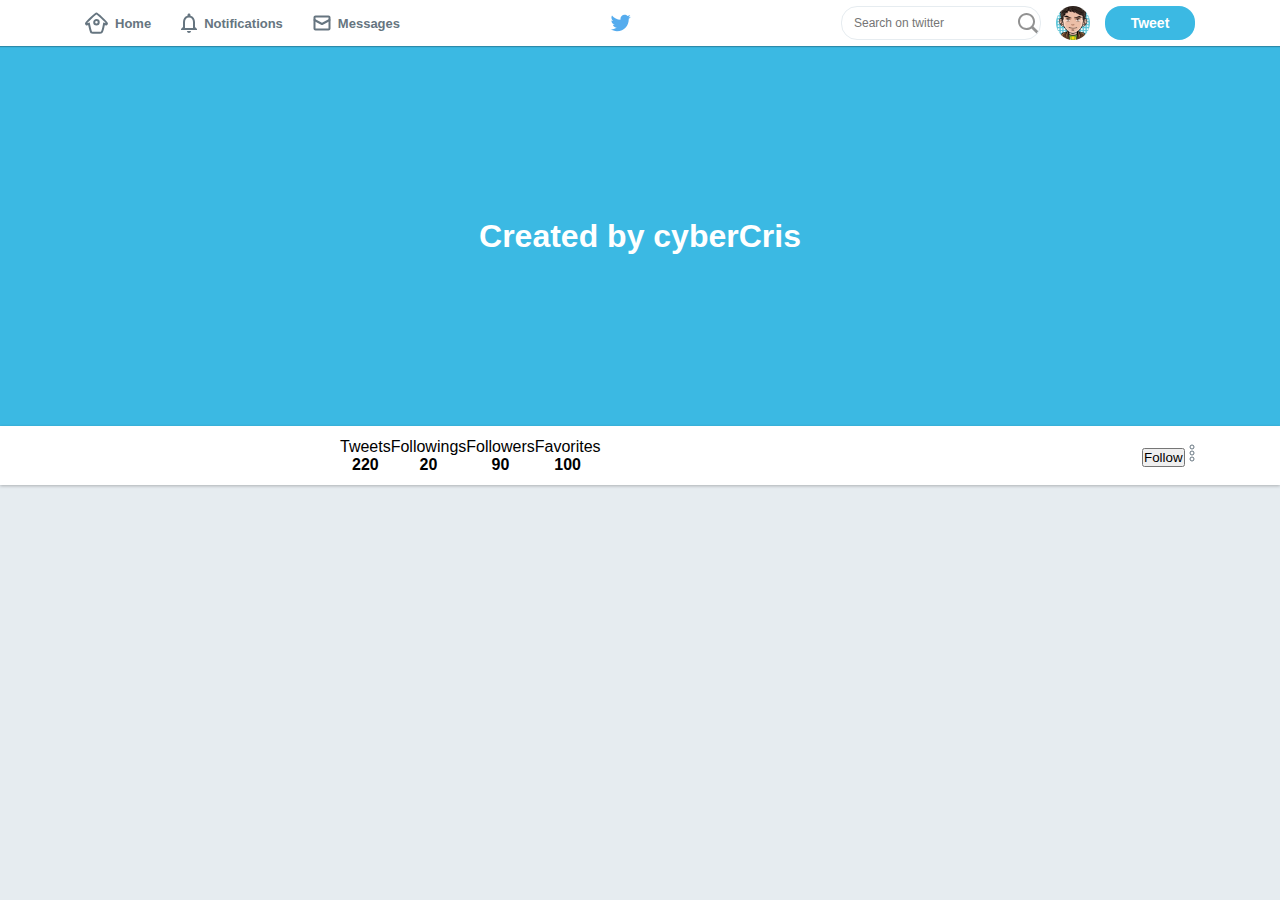
<file: src/index.html>
<!DOCTYPE html>
<html lang="en">
  <head>
    <meta charset="UTF-8" />
    <meta name="viewport" content="width=device-width, initial-scale=1.0" />
    <meta http-equiv="X-UA-Compatible" content="ie=edge" />
    <title>Twitter</title>

    <link rel="stylesheet" href="style.css" />
  </head>

  <body>
    <header id="main-header">
      <div class="content">
        <nav>
          <ul>
            <li><img src="/src/images/home.svg" alt="Home" />Home</li>
            <li>
              <img
                src="/src/images/notification.svg"
                alt="Notifications"
              />Notifications
            </li>
            <li>
              <img src="/src/images/message.svg" alt="Messages" />Messages
            </li>
          </ul>
        </nav>
        <img src="/src/images/logo.svg" alt="Logo Twitter" />
        <div class="side">
          <input type="text" placeholder="Search on twitter" />
          <img src="/src/images/avatar.png" alt="Avatar" />
          <button>Tweet</button>
        </div>
      </div>
    </header>

    <div class="banner">
      <h1>Created by cyberCris</h1>
    </div>

    <div class="bar">
      <div class="content">
        <ul>
          <li>
            <span>Tweets</span>
            <strong>220</strong>
          </li>
          <li>
            <span>Followings</span>
            <strong>20</strong>
          </li>
          <li>
            <span>Followers</span>
            <strong>90</strong>
          </li>
          <li>
            <span>Favorites</span>
            <strong>100</strong>
          </li>
        </ul>

        <div class="actions">
          <button>Follow</button>
          <img src="/src/images/more.svg" alt="More Options" />
        </div>
      </div>
    </div>
  </body>
</html>
</file>
<file: src/style.css>
* {
    margin: 0;
    padding: 0;
    box-sizing: border-box;
}

body{
    background: #e6ecf0;
    font-family: 'Helvetica neue', 'Helvetica', Arial, sans-serif;
    text-rendering: optimizeLegibility !important;
    -webkit-font-smoothing: antialiased !important;
}

input, button{
    outline: 0;
}

.content{
    max-width: 1170px;
    margin: 0 auto;
    padding: 0 30px;
}

header#main-header{
    height: 46px;
    background: #fff;
    box-shadow: 0 1px 1px rgba(0, 0, 0, 0.25);
    position: relative;
    z-index: 1;
}

header#main-header .content{
    display: flex;
    align-items: center;
    justify-content: space-between;
    height: 100%;
}

header#main-header nav ul { 
    display: flex;
    list-style: none;
}

header#main-header nav ul li {
    display: flex;
    align-items: center;
    font-size: 13px;
    color: #667580;
    font-weight: bold;

    margin-left: 30px;
}

header#main-header nav ul li:first-child{
    margin: 0;
}

header#main-header nav ul li img{
    margin-right: 7px;
}

header#main-header div.side{
    display: flex;
}

header#main-header div.side input{
    width: 200px;
    background: #f5f8fa;
    border: 1px solid #e6ecf0;
    height: 34px;
    padding: 0 30px 0 12px;
    border-radius: 16px;

    color:  #667581;
    font-size: 12px;

    background: url("/images/search.svg") no-repeat 170px center ;
}

header#main-header div.side img{
    height: 34px;
    width: 34px;
    border-radius: 50%;
    margin: 0 15px;
}

header#main-header div.side button {
    background: #3bb9e3;
    height: 34px;

    display: flex;
    align-items: center;
    justify-content: center;

    width: 90px;
    font-weight: bold;
    font-size: 14px;
    color: #fff;
    border: 0;
    border-radius: 16px;
}

div.banner {
    height: 380px;
    width: 100%;
    background: #3bb9e3;

    display: flex;
    align-items: center;
    justify-content: center;

    color: #FFF;
}

div.bar{
    height: 59px;
    background: #fff;
    box-shadow: 0 1px 3px rgba(0, 0, 0, 0.25);
}

div.bar .content{
    display: flex;
    justify-content: space-between;
    align-items: center;
    padding-left: 285px;
    height: 100%;
}

div.bar .content ul{
    display: flex;
    list-style: none;
}

div.bar .content ul li{
    display: flex;
    flex-direction: column;
    align-items: center;
}
</file>
